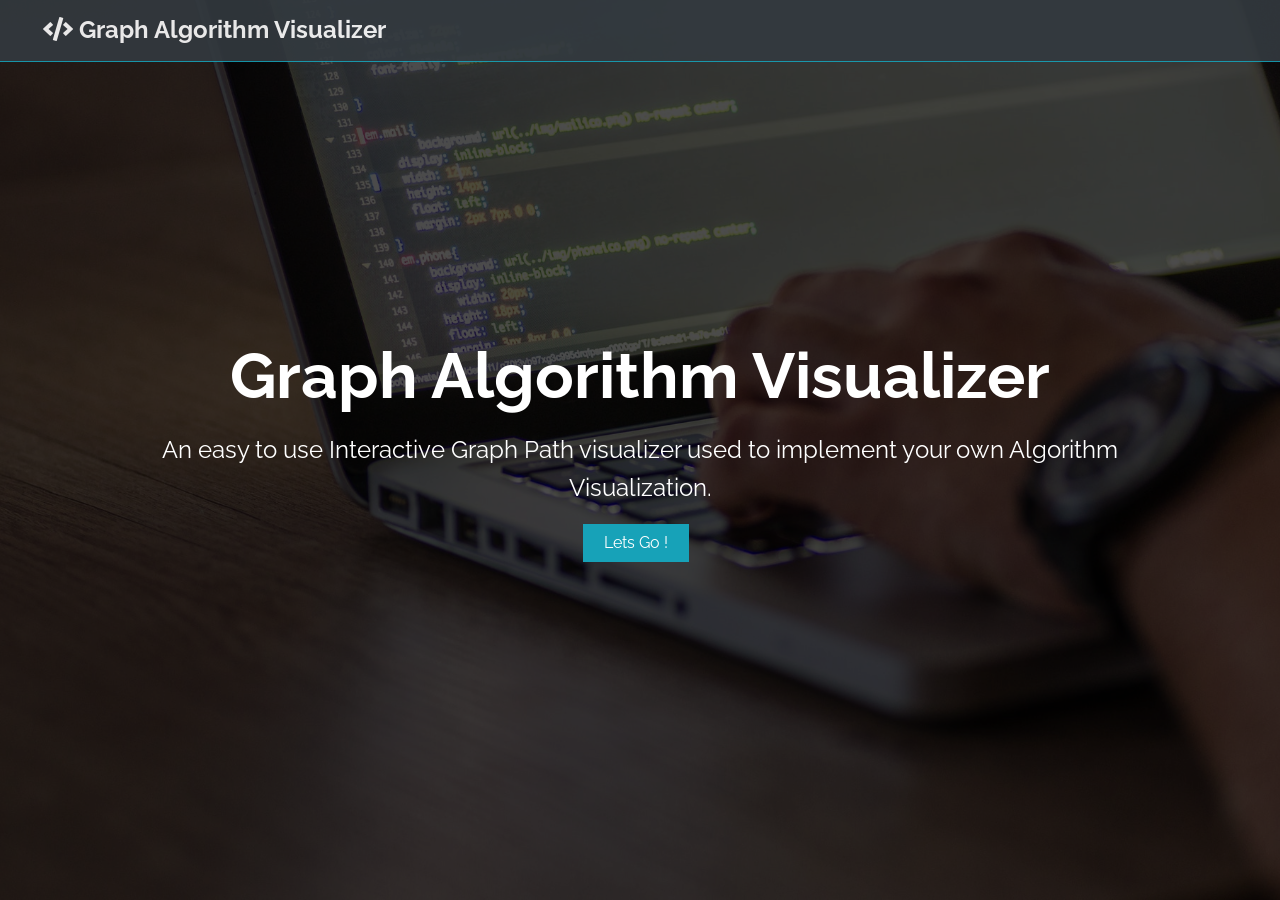
<file: home (2).html>
<!DOCTYPE html>
<html lang="en">
  <head>
    <meta charset="UTF-8" />
    <meta name="viewport" content="width=device-width, initial-scale=1.0" />
    <meta http-equiv="X-UA-Compatible" content="ie=edge" />
    <link
      href="https://fonts.googleapis.com/css?family=Raleway"
      rel="stylesheet"
    />
    <link
      rel="stylesheet"
      href="https://use.fontawesome.com/releases/v5.8.1/css/all.css"
      integrity="sha384-50oBUHEmvpQ+1lW4y57PTFmhCaXp0ML5d60M1M7uH2+nqUivzIebhndOJK28anvf"
      crossorigin="anonymous"
    />

    <link rel="stylesheet" href="css/style.css" />
    <title>Welcome To Graph Algorithm Visualizer</title>
  </head>
  <body>
    <nav class="navbar bg-dark">
      <h1>
        <a href="index.html"><i class="fas fa-code"></i> Graph Algorithm Visualizer</a>
      </h1>
    </nav>
    <section class="landing">
      <div class="dark-overlay">
        <div class="landing-inner">
          <h1 class="x-large">Graph Algorithm Visualizer</h1>
          <p class="lead">
            An easy to use Interactive Graph Path visualizer used to implement your own Algorithm Visualization.
          </p>
          <div class="buttons">
            <a href="index.html" class="btn btn-primary">Lets Go !</a>
          </div>
        </div>
      </div>
    </section>
  </body>
</html>
</file>
<file: css/style.css>
/* Global Styles */
:root {
  --primary-color: #17a2b8;
  --dark-color: #343a40;
  --light-color: #f4f4f4;
  --danger-color: #dc3545;
  --success-color: #28a745;
}

* {
  box-sizing: border-box;
  margin: 0;
  padding: 0;
}

body {
  font-family: 'Raleway', sans-serif;
  font-size: 1rem;
  line-height: 1.6;
  background-color: #fff;
  color: #333;
}

a {
  color: var(--primary-color);
  text-decoration: none;
}

ul {
  list-style: none;
}

img {
  width: 100%;
}

/* Utilities */
.container {
  max-width: 1100px;
  margin: auto;
  overflow: hidden;
  padding: 0 2rem;
  margin-top: 6rem;
  margin-bottom: 3rem;
}

/* Text Styles*/
.x-large {
  font-size: 4rem;
  line-height: 1.2;
  margin-bottom: 1rem;
}

.large {
  font-size: 3rem;
  line-height: 1.2;
  margin-bottom: 1rem;
}

.lead {
  font-size: 1.5rem;
  margin-bottom: 1rem;
}

.text-center {
  text-align: center;
}

.text-primary {
  color: var(--primary-color);
}

.text-dark {
  color: var(--dark-color);
}

/* Padding */
.p {
  padding: 0.5rem;
}
.p-1 {
  padding: 1rem;
}
.p-2 {
  padding: 2rem;
}
.p-3 {
  padding: 3rem;
}
.py {
  padding: 0.5rem 0;
}
.py-1 {
  padding: 1rem 0;
}
.py-2 {
  padding: 2rem 0;
}
.py-3 {
  padding: 3rem 0;
}

/* Margin */
.m {
  margin: 0.5rem;
}
.m-1 {
  margin: 1rem;
}
.m-2 {
  margin: 2rem;
}
.m-3 {
  margin: 3rem;
}
.my {
  margin: 0.5rem 0;
}
.my-1 {
  margin: 1rem 0;
}
.my-2 {
  margin: 2rem 0;
}
.my-3 {
  margin: 3rem 0;
}

.btn {
  display: inline-block;
  background: var(--light-color);
  color: #333;
  padding: 0.4rem 1.3rem;
  font-size: 1rem;
  border: none;
  cursor: pointer;
  margin-right: 0.5rem;
  transition: opacity 0.2s ease-in;
  outline: none;
}

.badge {
  font-size: 0.8rem;
  padding: 0.1rem;
  text-align: center;
  margin: 0.3rem;
  background: var(--light-color);
  color: #333;
}

.alert {
  padding: 0.8rem;
  margin: 1rem 0;
  opacity: 0.9;
  background: var(--light-color);
  color: #333;
}

.btn-primary,
.bg-primary,
.badge-primary,
.alert-primary {
  background: var(--primary-color);
  color: #fff;
}

.btn-light,
.bg-light,
.badge-light,
.alert-light {
  background: var(--light-color);
  color: #333;
}

.btn-dark,
.bg-dark,
.badge-dark,
.alert-dark {
  background: var(--dark-color);
  color: #fff;
}

.btn-danger,
.bg-danger,
.badge-danger,
.alert-danger {
  background: var(--danger-color);
  color: #fff;
}

.btn-success,
.bg-success,
.badge-success,
.alert-success {
  background: var(--success-color);
  color: #fff;
}

.btn-white,
.bg-white,
.badge-white,
.alert-white {
  background: #fff;
  color: #333;
  border: #ccc solid 1px;
}

.btn:hover {
  opacity: 0.8;
}

.bg-light,
.badge-light {
  border: #ccc solid 1px;
}

.round-img {
  border-radius: 50%;
}
#bgg{
  background-color: #d2c0ce;
}
.line {
  height: 1px;
  background: #ccc;
  margin: 1.5rem 0;
}

/* Overlay */
.dark-overlay {
  background-color: rgba(0, 0, 0, 0.7);
  position: absolute;
  top: 0;
  left: 0;
  width: 100%;
  height: 100%;
}

/* Forms */
.form .form-group {
  margin: 1.2rem 0;
}

.form .form-text {
  display: block;
  margin-top: 0.3rem;
  color: #888;
}

.form input[type='text'],
.form input[type='email'],
.form input[type='password'],
.form input[type='date'],
.form select,
.form textarea {
  display: block;
  width: 100%;
  padding: 0.4rem;
  font-size: 1.2rem;
  border: 1px solid #ccc;
}

.form input[type='submit'],
button {
  font: inherit;
}

.form .social-input {
  display: flex;
}

.form .social-input i {
  padding: 0.5rem;
  width: 4rem;
}

.form .social-input i.fa-twitter {
  color: #38a1f3;
}
.form .social-input i.fa-facebook {
  color: #3b5998;
}
.form .social-input i.fa-instagram {
  color: #3f729b;
}
.form .social-input i.fa-youtube {
  color: #c4302b;
}
.form .social-input i.fa-linkedin {
  color: #0077b5;
}

.table th,
.table td {
  padding: 1rem;
  text-align: left;
}

.table th {
  background: var(--light-color);
}

/* Navbar */
.navbar {
  display: flex;
  justify-content: space-between;
  align-items: center;
  padding: 0.7rem 2rem;
  position: fixed;
  z-index: 1;
  width: 100%;
  top: 0;
  border-bottom: solid 1px var(--primary-color);
  opacity: 0.9;
}

.navbar ul {
  display: flex;
}

.navbar a {
  color: #fff;
  padding: 0.45rem;
  margin: 0 0.25rem;
}

.navbar a:hover {
  color: var(--primary-color);
}

.navbar .welcome span {
  margin-right: 0.6rem;
}

/* Landing Page */
.landing {
  position: relative;
  background: url('../img/showcase.jpg') no-repeat center center/cover;
  height: 100vh;
}

.landing-inner {
  color: #fff;
  height: 100%;
  width: 80%;
  margin: auto;
  display: flex;
  flex-direction: column;
  align-items: center;
  justify-content: center;
  text-align: center;
}

/* Profiles Page */
.profile {
  display: grid;
  grid-template-columns: 2fr 4fr 2fr;
  align-items: center;
  grid-gap: 2rem;
  padding: 1rem;
  line-height: 1.8;
  margin-bottom: 1rem;
}

/* Profile Page */
.profile-grid {
  display: grid;
  grid-template-areas:
    'top top'
    'about about'
    'exp edu'
    'github github';
  grid-gap: 1rem;
}

.profile-top {
  grid-area: top;
  display: flex;
  flex-direction: column;
  align-items: center;
  justify-content: center;
  text-align: center;
}

.profile-top img {
  width: 250px;
}

.profile-top .icons a {
  color: #fff;
  margin: 0 0.3rem;
}

.profile-top .icons a:hover {
  color: var(--dark-color);
}

.profile-about {
  grid-area: about;
  text-align: center;
}

.profile-about .skills {
  display: flex;
  align-items: center;
  justify-content: center;
  text-align: center;
}

.profile-exp {
  grid-area: exp;
}

.profile-edu {
  grid-area: edu;
}

.profile-exp h2,
.profile-edu h2 {
  margin-bottom: 1rem;
}

.profile-exp > div,
.profile-edu > div {
  margin-bottom: 1rem;
  padding-bottom: 1rem;
  border-bottom: #ccc 1px dotted;
}

.profile-exp > div:last-child,
.profile-edu > div:last-child {
  border: 0;
}

.profile-exp p,
.profile-edu p {
  margin: 0.5rem 0;
}

.profile-github {
  grid-area: github;
}

.profile-github .repo {
  display: flex;
}

.profile-github .repo > div:first-child {
  flex: 7;
  flex-basis: 70%;
}

.profile-github > div:last-child {
  flex: 3;
  flex-basis: 20%;
}

/* Posts Page */
.post-form .post-form-header {
  background: var(--primary-color);
  padding: 0.5rem;
}

.post {
  display: grid;
  grid-template-columns: 1fr 4fr;
  grid-gap: 2rem;
  align-items: center;
}

.post > div:first-child {
  text-align: center;
}

.post img {
  width: 100px;
}

.post .comment-count {
  background: var(--light-color);
  color: var(--primary-color);
  padding: 0.1rem 0.2rem;
  border-radius: 5px;
  font-size: 0.8rem;
}

.post .post-date {
  color: #aaa;
  font-size: 0.8rem;
  margin-bottom: 0.5rem;
}

/* Mobile Styles */
@media (max-width: 700px) {
  .container {
    margin-top: 8rem;
  }

  .hide-sm {
    display: none;
  }

  /* Text Styles */
  .x-large {
    font-size: 3rem;
  }

  .large {
    font-size: 2rem;
  }

  .lead {
    font-size: 1rem;
  }

  /* Navbar */
  .navbar {
    display: block;
    text-align: center;
  }

  .navbar ul {
    text-align: center;
    justify-content: center;
  }

  .navbar h1 {
    margin-bottom: 1rem;
  }

  .navbar .welcome {
    display: none;
  }

  /* Profiles Page */
  .profile {
    grid-template-columns: 1fr;
    text-align: center;
  }

  .profile ul {
    display: none;
  }

  /* Profile Page */

  .profile-top img,
  .profile img {
    width: 200px;
    margin: auto;
  }

  .profile-grid {
    grid-template-areas:
      'top'
      'about'
      'exp'
      'edu'
      'github';
  }

  .profile-about .skills {
    flex-direction: column;
  }

  .dash-buttons a {
    display: block;
    width: 100%;
    margin-bottom: 0.2rem;
  }

  .post {
    grid-template-columns: 1fr;
  }
  .post a,
  .post button {
    padding: 0.3rem 0.4rem;
  }
}
</file>
